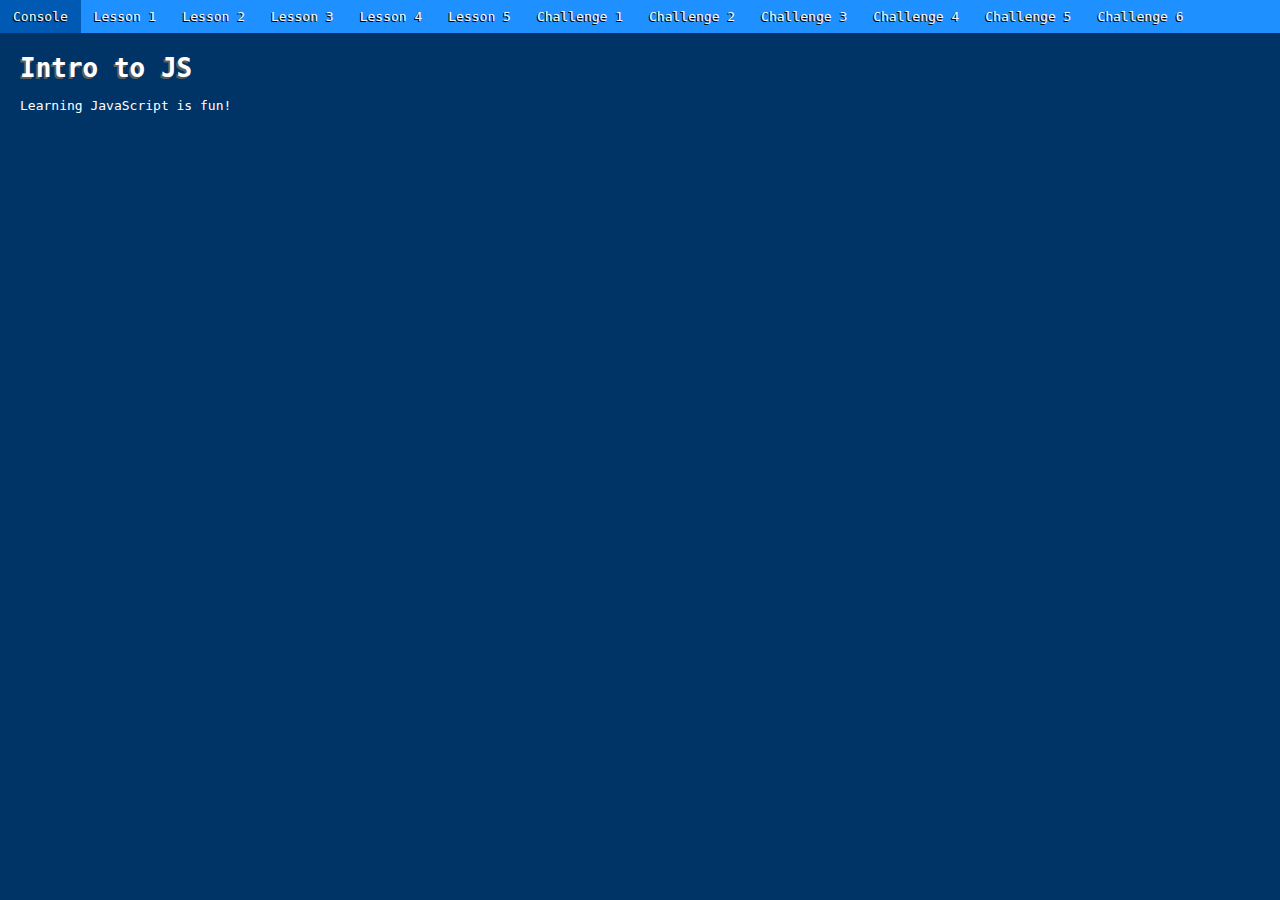
<file: index.html>
<!DOCTYPE html>
<html lang="en-AU">

<!-- This is a HTML comment, HTML comments are multi-line comments. -->
<!-- You found the hidden files! Try not to mess arround too much with the hidden files, you could accidentally break the tutorial. -->
	
<head>
	<!-- This is just some extra default content -->
	<meta charset="utf-8">
	<meta name="viewport" content="width=device-width">
	<!-- This is the title of the tab -->
	<title>JavaScript Tutorial</title>
	<!-- This makes the page look a little nicer -->
	<link rel="stylesheet" type="text/css" href="./Styles.css" />
</head>

<body>
	<!-- This will allow you to navigate the lessons when you're ready to run them. -->
	<nav></nav>
	<!-- This adds each lesson to the navigation bar (it's more convenient to use JavaScript than the hardcode lots of anchor tags) -->
	<script type="text/javascript">
		(function initNavBar() {
			const pages = [
				"Console",
				"Lesson 1",
				"Lesson 2",
				"Lesson 3",
				"Lesson 4",
				"Lesson 5",
				"Challenge 1",
				"Challenge 2",
				"Challenge 3",
				"Challenge 4",
				"Challenge 5",
				"Challenge 6"
			];
			const nav = document.querySelector("nav");
			const ul = document.createElement("ul");
			for (const page of pages) {
				const li = document.createElement("li");
				const anchor = document.createElement("a");
				anchor.setAttribute("href", "./Pages/" + page + ".html");
				anchor.textContent = page;
				li.append(anchor);
				ul.append(anchor);
			}
			nav.append(ul)
		})();
	</script>
	<main>
		<h1>Intro to JS</h1>
		<br>
		<p>Learning JavaScript is fun!</p>
	</main>
	<!--
	This script places a badge on your repl's full-browser view back to your repl's cover
	page. Try various colors for the theme: dark, light, red, orange, yellow, lime, green,
	teal, blue, blurple, magenta, pink!
	-->
	<script src="https://replit.com/public/js/replit-badge.js" theme="blue" defer></script>
</body>

</html>
</file>
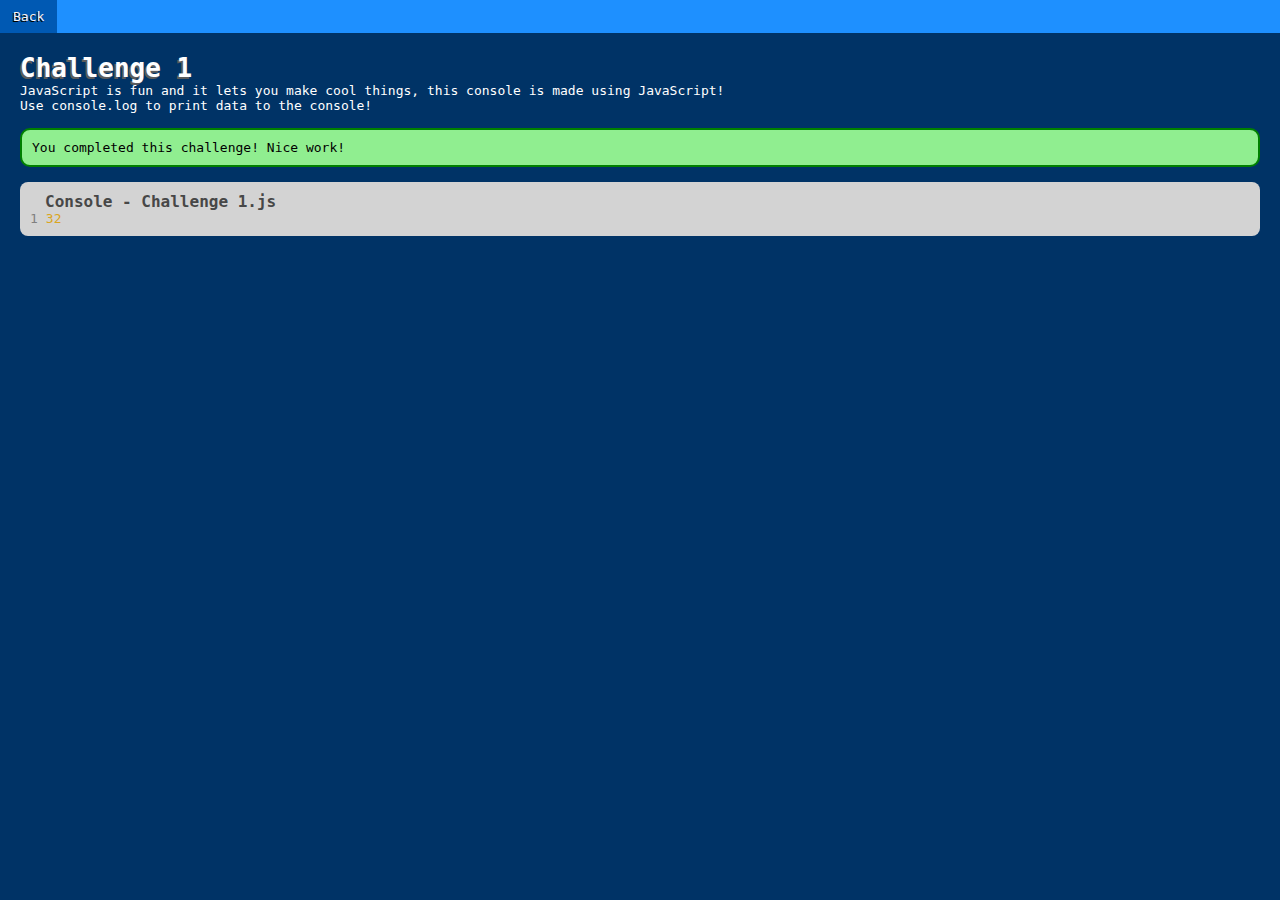
<file: Pages/Challenge 1.html>
<!DOCTYPE html>
<html lang="en-AU">

<head>
	<meta charset="utf-8">
	<meta name="viewport" content="width=device-width">
	<title>Challenge 1</title>
	<link rel="stylesheet" type="text/css" href="../Styles.css" />
	<script type="text/javascript" src="./console.js"></script>
</head>

<body>
	<nav><a href="../index.html">Back</a></nav>
	<main>
		<h1>Challenge 1</h1>
		<p>JavaScript is fun and it lets you make cool things, this console is made using JavaScript!</p>
		<p>Use console.log to print data to the console!</p>
		<br>
		<div id="message"></div>
		<br>
	</main>
	<script type="text/javascript" defer>
		consoleLogger("Challenge 1");
		(function initChallenge() {
			const message = document.getElementById("message");
			fetch("../Challenges/Challenge 1.js").then(function(res) { return res.text(); }).then(function(res) {
				const code = res;
				if (!code.includes("console.log")) {
					message.setAttribute("class", "error");
					message.textContent = "Hmm... did print anything to the console?";
				} else {
					try {
						eval(code + `
if (logged.length > 0) {
	if (logged.includes(32)) {
		message.setAttribute("class", "correct");
		message.textContent = "You completed this challenge! Nice work!";
	} else {
		message.setAttribute("class", "error");
 		message.textContent = "Oh no! It seems you haven't printed the number '32' to the console!";
	}
} else {
	message.setAttribute("class", "error");
 	message.textContent = "Oh no! It seems you haven't printed anything to the console!";
}`);
					} catch (err) {
						message.setAttribute("class", "error");
						message.textContent = "Oh no! There's an error in your code... '" + err.message + "'... did you fix the bug?";
					}
				}
			});
		})();
	</script>
	<script src="https://replit.com/public/js/replit-badge.js" theme="blue" defer></script>
</body>

</html>
</file>
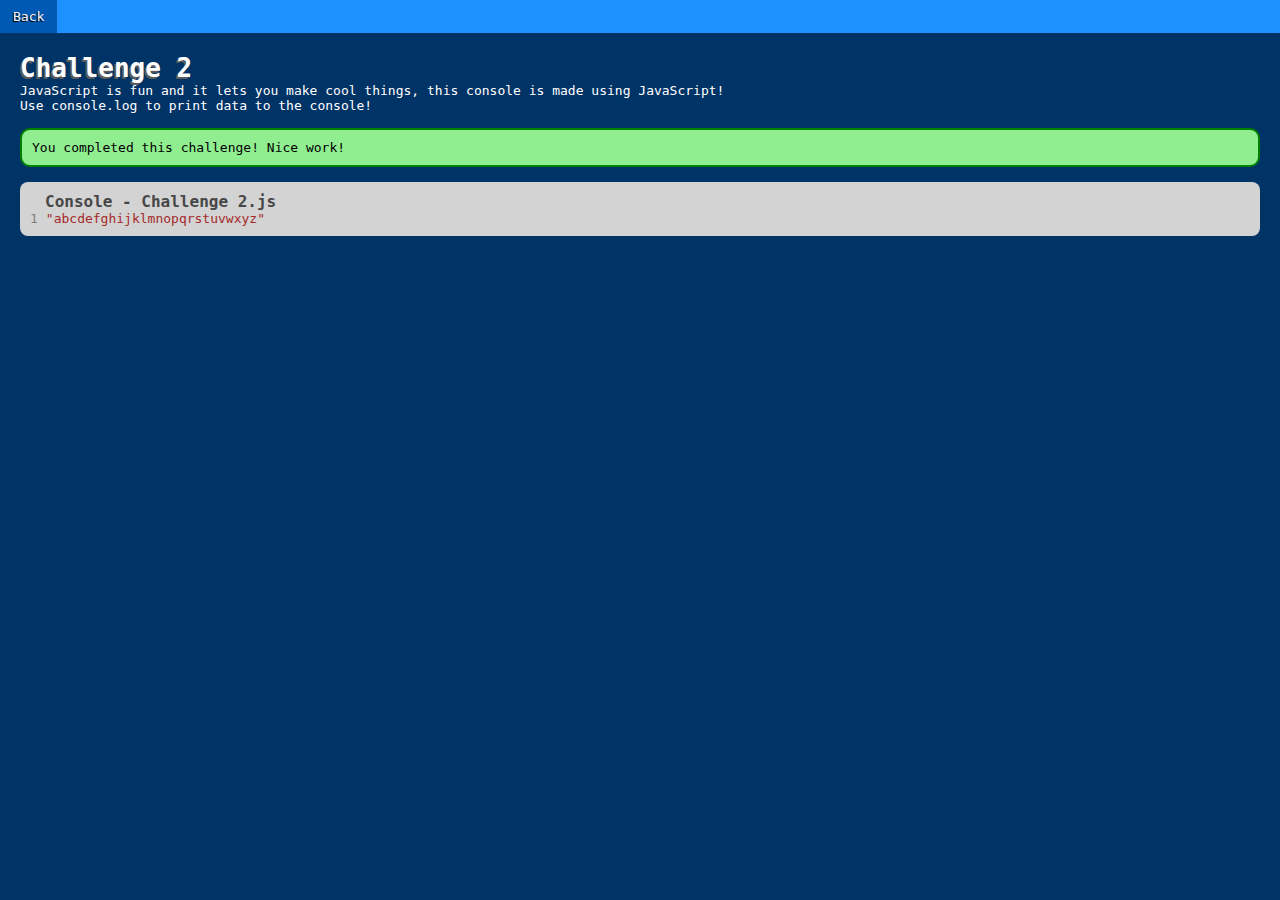
<file: Pages/Challenge 2.html>
<!DOCTYPE html>
<html lang="en-AU">

<head>
	<meta charset="utf-8">
	<meta name="viewport" content="width=device-width">
	<title>Challenge 2</title>
	<link rel="stylesheet" type="text/css" href="../Styles.css" />
	<script type="text/javascript" src="./console.js"></script>
</head>

<body>
	<nav><a href="../index.html">Back</a></nav>
	<main>
		<h1>Challenge 2</h1>
		<p>JavaScript is fun and it lets you make cool things, this console is made using JavaScript!</p>
		<p>Use console.log to print data to the console!</p>
		<br>
		<div id="message"></div>
		<br>
	</main>
	<script type="text/javascript" defer>
		consoleLogger("Challenge 2");
		(function initChallenge() {
			const message = document.getElementById("message");
			fetch("../Challenges/Challenge 2.js").then(function(res) { return res.text(); }).then(function(res) {
				const code = res;
				if (!(code.includes("let alphabet") || code.includes("var alphabet") || code.includes("const alphabet"))) {
					message.setAttribute("class", "error");
					message.textContent = "Hmm... did you declare a variable called 'alphabet'?";
				} else {
					try {
						eval(code + `
console.log(alphabet);
if (!alphabet) {
	message.setAttribute("class", "error");
	message.textContent = "Hmm... make sure you correctly declare a variable called 'alphabet'.";
} else if (!logged.includes("abcdefghijklmnopqrstuvwxyz")) {
	message.setAttribute("class", "error");
 	message.textContent = "Hmm... did you print the alphabet variable to the console?";
} else {
	message.setAttribute("class", "correct");
	message.textContent = "You completed this challenge! Nice work!";
}`);
					} catch (err) {
						message.setAttribute("class", "error");
						message.textContent = "Oh no! There's an error in your code... '" + err.message + "'... did you fix the bug?";
					}
				}
			});
		})();
	</script>
	<script src="https://replit.com/public/js/replit-badge.js" theme="blue" defer></script>
</body>

</html>
</file>
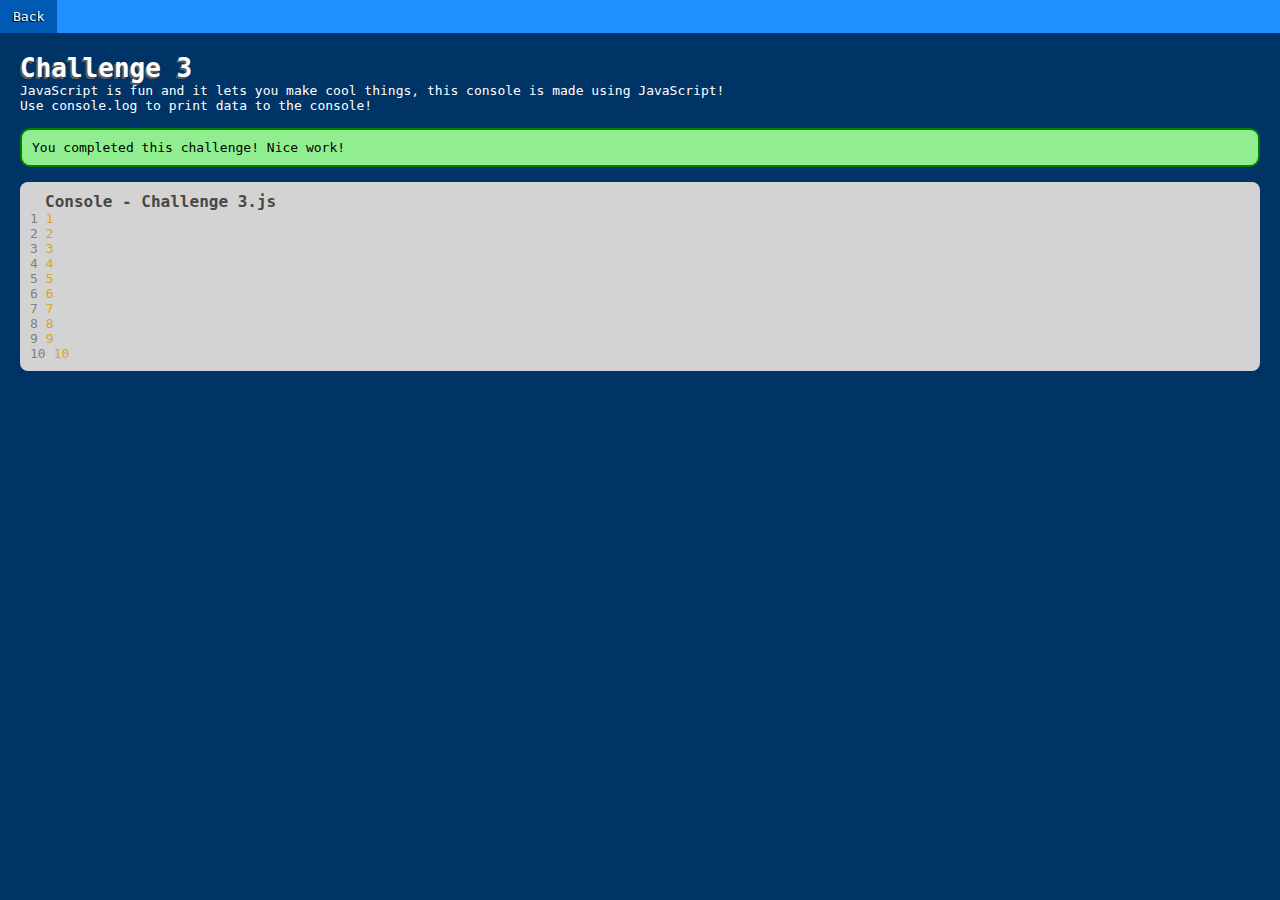
<file: Pages/Challenge 3.html>
<!DOCTYPE html>
<html lang="en-AU">

<head>
	<meta charset="utf-8">
	<meta name="viewport" content="width=device-width">
	<title>Challenge 3</title>
	<link rel="stylesheet" type="text/css" href="../Styles.css" />
	<script type="text/javascript" src="./console.js"></script>
</head>

<body>
	<nav><a href="../index.html">Back</a></nav>
	<main>
		<h1>Challenge 3</h1>
		<p>JavaScript is fun and it lets you make cool things, this console is made using JavaScript!</p>
		<p>Use console.log to print data to the console!</p>
		<br>
		<div id="message"></div>
		<br>
	</main>
	<script type="text/javascript" defer>
		consoleLogger("Challenge 3");
		(function initChallenge() {
			const message = document.getElementById("message");
			fetch("../Challenges/Challenge 3.js").then(function (res) {return res.text();}).then(function (res) {
				const code = res;
				if (!code.includes("for")) {
					message.setAttribute("class", "error");
					message.textContent = "Hmm... did you write a for loop which prints the numbers 1 to 10?";
				} else {
					try {
						eval(code + `
if (![1, 2, 3, 4, 5, 6, 7, 8, 9, 10].every((n) => logged.includes(n))) {
	message.setAttribute("class", "error");
	message.textContent = "Hmm... did you print the numbers 1 to 10 to the console within the for loop?";
} else {
	message.setAttribute("class", "correct");
	message.textContent = "You completed this challenge! Nice work!";
}`);
					} catch (err) {
						if (err.message.includes("consolelog")) {
							message.setAttribute("class", "error");
							message.textContent = "It looks like you fixed the for loop, but you missed the other sneaky error.";
						} else {
							message.setAttribute("class", "error");
							message.textContent = "Oh no! There's an error in your code... '" + err.message + "'... did you fix the bug?";
						}
					}
				}
			});
		})();
	</script>
	<script src="https://replit.com/public/js/replit-badge.js" theme="blue" defer></script>
</body>

</html>
</file>
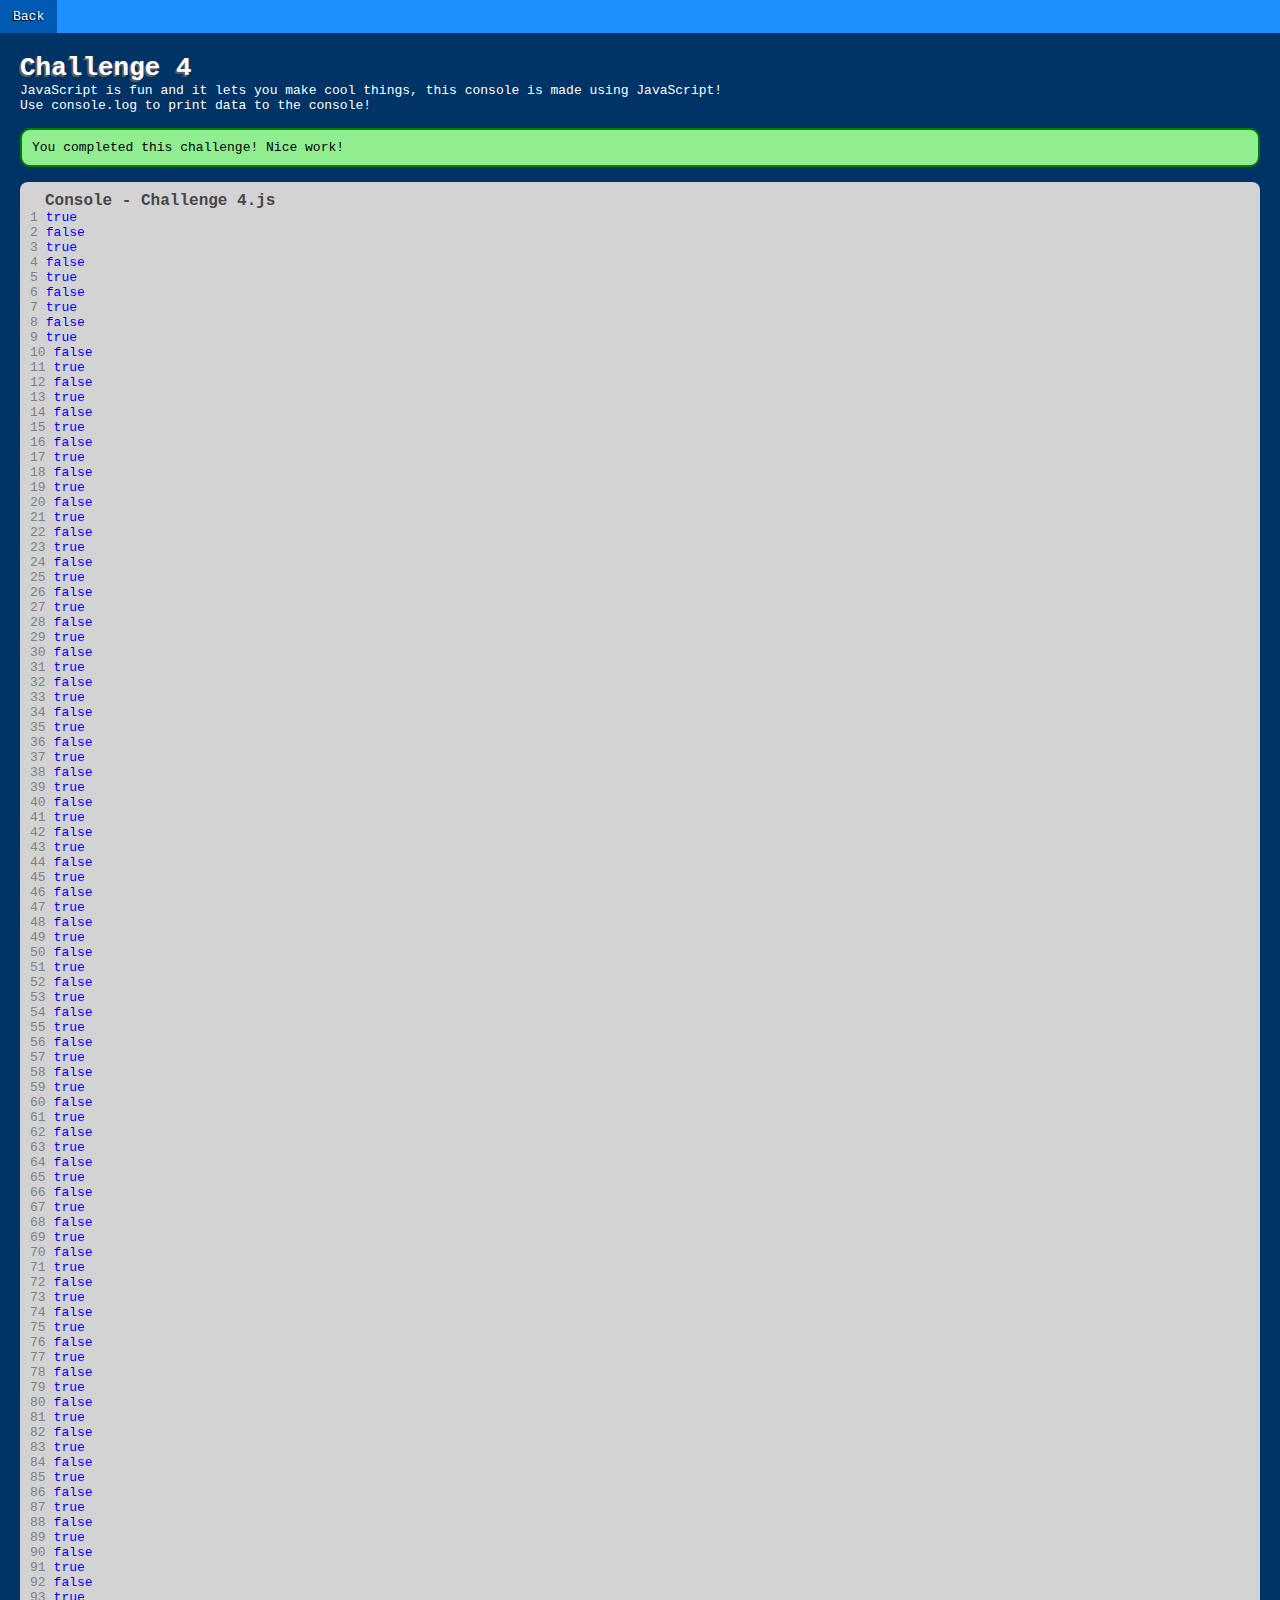
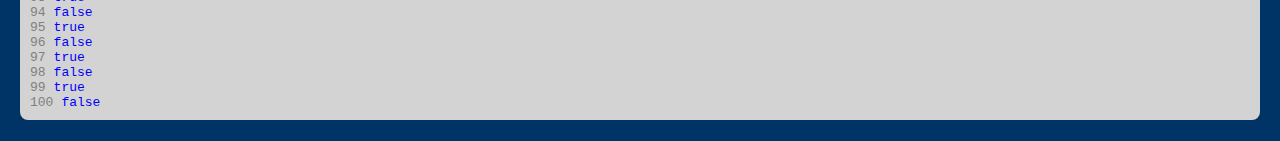
<file: Pages/Challenge 4.html>
<!DOCTYPE html>
<html lang="en-AU">

<head>
	<meta charset="utf-8">
	<meta name="viewport" content="width=device-width">
	<title>Challenge 4</title>
	<link rel="stylesheet" type="text/css" href="../Styles.css" />
	<script type="text/javascript" src="./console.js"></script>
</head>

<body>
	<nav><a href="../index.html">Back</a></nav>
	<main>
		<h1>Challenge 4</h1>
		<p>JavaScript is fun and it lets you make cool things, this console is made using JavaScript!</p>
		<p>Use console.log to print data to the console!</p>
		<br>
		<div id="message"></div>
		<br>
	</main>
	<script type="text/javascript" defer>
		consoleLogger("Challenge 4");
		(function initChallenge() {
			const message = document.getElementById("message");
			fetch("../Challenges/Challenge 4.js").then(function(res) { return res.text(); }).then(function(res) {
				const code = res;
				try {
					eval(code + `
for (let i = 0; i < 100; i++) {
	console.log(isEven(i));
}
if (!isEven) {
	message.setAttribute("class", "error");
	message.textContent = "Hmm... make sure you correctly declare a function called 'isEven'.";
} else if (!isEven(51258) || isEven(51257)) {
	message.setAttribute("class", "error");
	message.textContent = "Hmm... your function doesn't seem to be returning the correct values.";
} else {
	message.setAttribute("class", "correct");
	message.textContent = "You completed this challenge! Nice work!";
}`);
				} catch (err) {
					message.setAttribute("class", "error");
					message.textContent = "Oh no! There's an error in your code... " + err.message;
				}
			});
		})();
	</script>
	<script src="https://replit.com/public/js/replit-badge.js" theme="blue" defer></script>
</body>

</html>
</file>
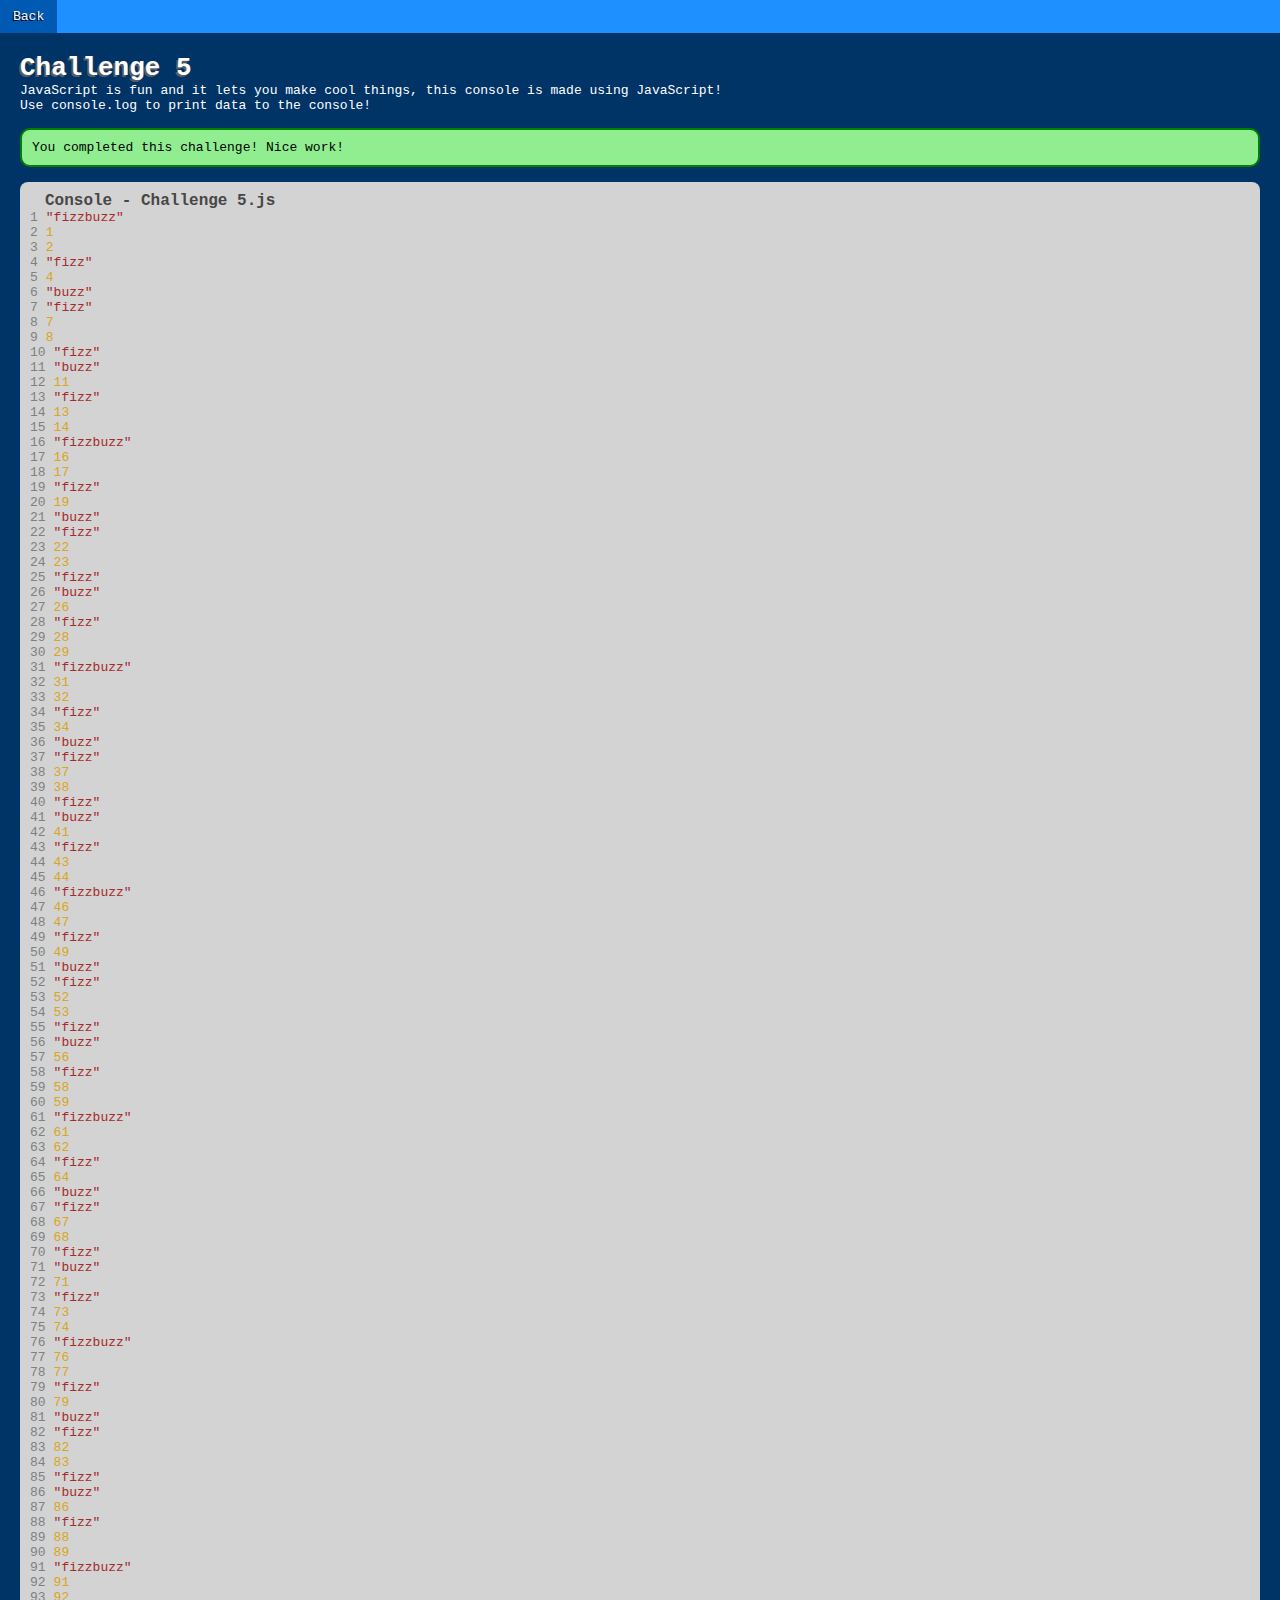
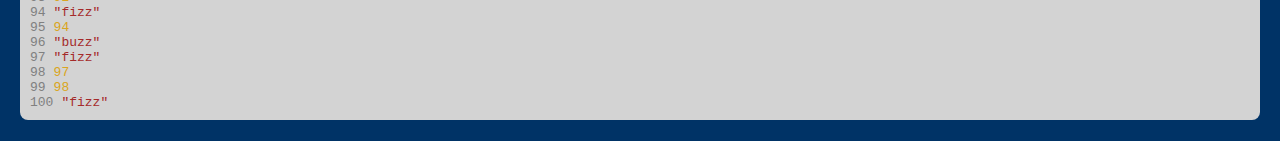
<file: Pages/Challenge 5.html>
<!DOCTYPE html>
<html lang="en-AU">

<head>
	<meta charset="utf-8">
	<meta name="viewport" content="width=device-width">
	<title>Challenge 5</title>
	<link rel="stylesheet" type="text/css" href="../Styles.css" />
	<script type="text/javascript" src="./console.js"></script>
</head>

<body>
	<nav><a href="../index.html">Back</a></nav>
	<main>
		<h1>Challenge 5</h1>
		<p>JavaScript is fun and it lets you make cool things, this console is made using JavaScript!</p>
		<p>Use console.log to print data to the console!</p>
		<br>
		<div id="message"></div>
		<br>
	</main>
	<script type="text/javascript" defer>
		consoleLogger("Challenge 5");
		(function initChallenge() {
			const message = document.getElementById("message");
			fetch("../Challenges/Challenge 5.js").then(function(res) { return res.text(); }).then(function(res) {
				const code = res;
				try {
					eval(code + `
for (let i = 0; i < 100; i++) {
	console.log(fizzbuzz(i));
}
if (!fizzbuzz) {
	message.setAttribute("class", "error");
	message.textContent = "Hmm... make sure you correctly declare a function called 'fizzbuzz'.";
} else if (fizzbuzz(21) !== "fizz" || fizzbuzz(7145) !== "buzz" || fizzbuzz(2055) !== "fizzbuzz" || fizzbuzz(35188) !== 35188) {
	message.setAttribute("class", "error");
	message.textContent = "Hmm... your function doesn't seem to be returning the correct values.";
} else {
	message.setAttribute("class", "correct");
	message.textContent = "You completed this challenge! Nice work!";
}`);
				} catch (err) {
					message.setAttribute("class", "error");
					message.textContent = "Oh no! There's an error in your code... " + err.message;
				}
			});
		})();
	</script>
	<script src="https://replit.com/public/js/replit-badge.js" theme="blue" defer></script>
</body>

</html>
</file>
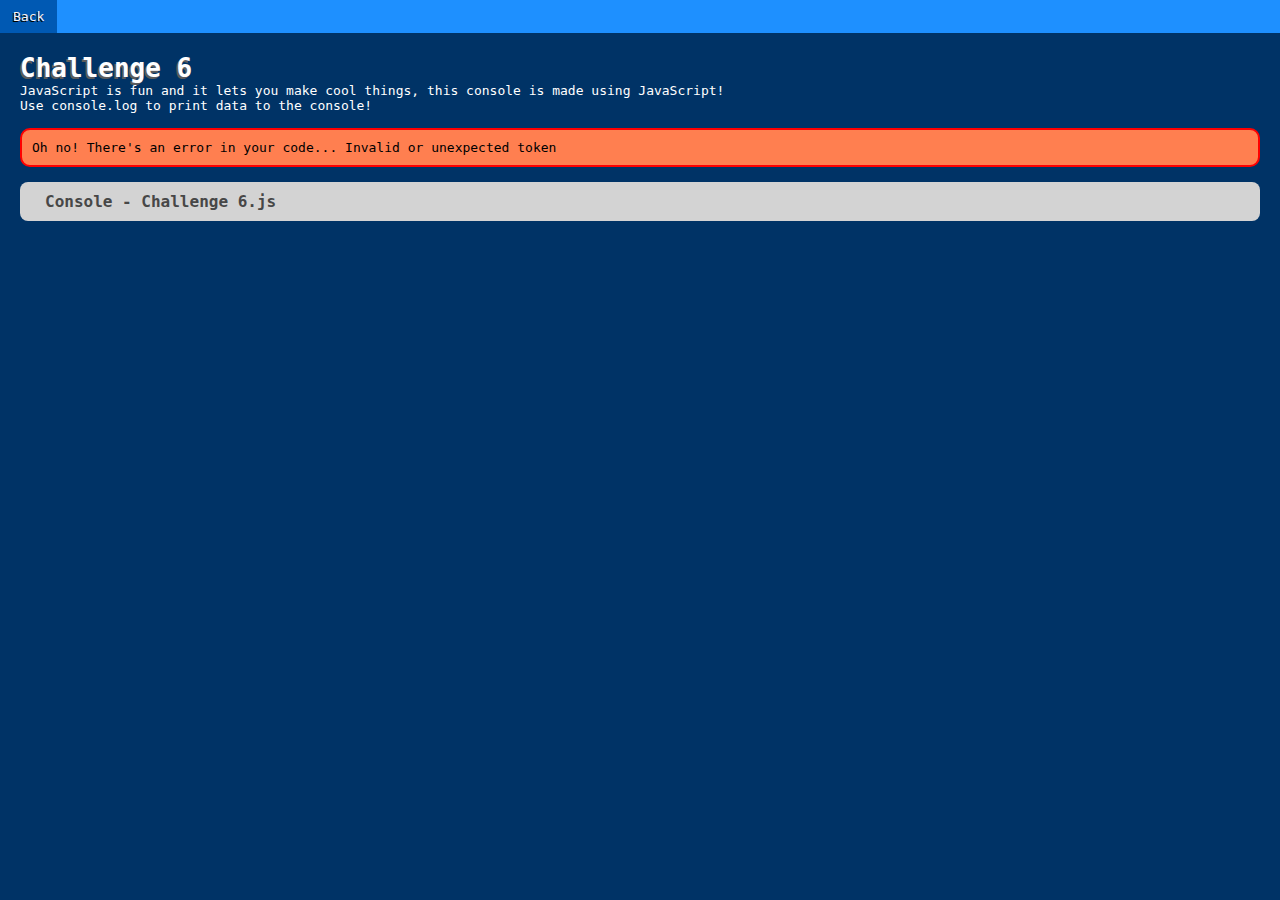
<file: Pages/Challenge 6.html>
<!DOCTYPE html>
<html lang="en-AU">

<head>
	<meta charset="utf-8">
	<meta name="viewport" content="width=device-width">
	<title>Challenge 6</title>
	<link rel="stylesheet" type="text/css" href="../Styles.css" />
	<script type="text/javascript" src="./console.js"></script>
</head>

<body>
	<nav><a href="../index.html">Back</a></nav>
	<main>
		<h1>Challenge 6</h1>
		<p>JavaScript is fun and it lets you make cool things, this console is made using JavaScript!</p>
		<p>Use console.log to print data to the console!</p>
		<br>
		<div id="message"></div>
		<br>
	</main>
	<script type="text/javascript" defer>
		consoleLogger("Challenge 6");
		(function initChallenge() {
			const message = document.getElementById("message");
			fetch("../Challenges/Challenge 6.js").then(function (res) {return res.text();}).then(function (code) {
				try {
					eval(code + `
const _loggedLog = logged.length;
//printPyramid("$", 1);
//printPyramid("@", 2);
//printPyramid("^", 7);
const logsPerCall = (logged.length - _loggedLog) / 3;
if (logsPerCall === 0) {
	message.setAttribute("class", "error");
	message.textContent = "Hmm.. 'printPyramid' is not calling console.log...";
} else if (logsPerCall !== 1) {
	message.setAttribute("class", "error");
	message.textContent = "Hmm.. 'printPyramid' is calling console.log more than once...";
} else if (!(logged.includes("$") && logged.includes(" @\n@@@") && logged.includes("      ^\n     ^^^\n    ^^^^^\n   ^^^^^^^\n  ^^^^^^^^^\n ^^^^^^^^^^^\n^^^^^^^^^^^^^"))) {
	message.setAttribute("class", "error");
	message.textContent = "Hmm... your function doesn't seem to be returning the correct values.";
} else {
	message.setAttribute("class", "correct");
	message.textContent = "You completed this challenge! Nice work!";
}`);
				} catch (err) {
					if (err.message === "printPyramid is not defined") {
						message.setAttribute("class", "error");
						message.textContent = "Hmm... make sure you correctly declare a function called 'printPyramid'.";
					} else {
						message.setAttribute("class", "error");
						message.textContent = "Oh no! There's an error in your code... " + err.message;
					}
				}
			});
		})();
	</script>
	<script src="https://replit.com/public/js/replit-badge.js" theme="blue" defer></script>
</body>

</html>
</file>
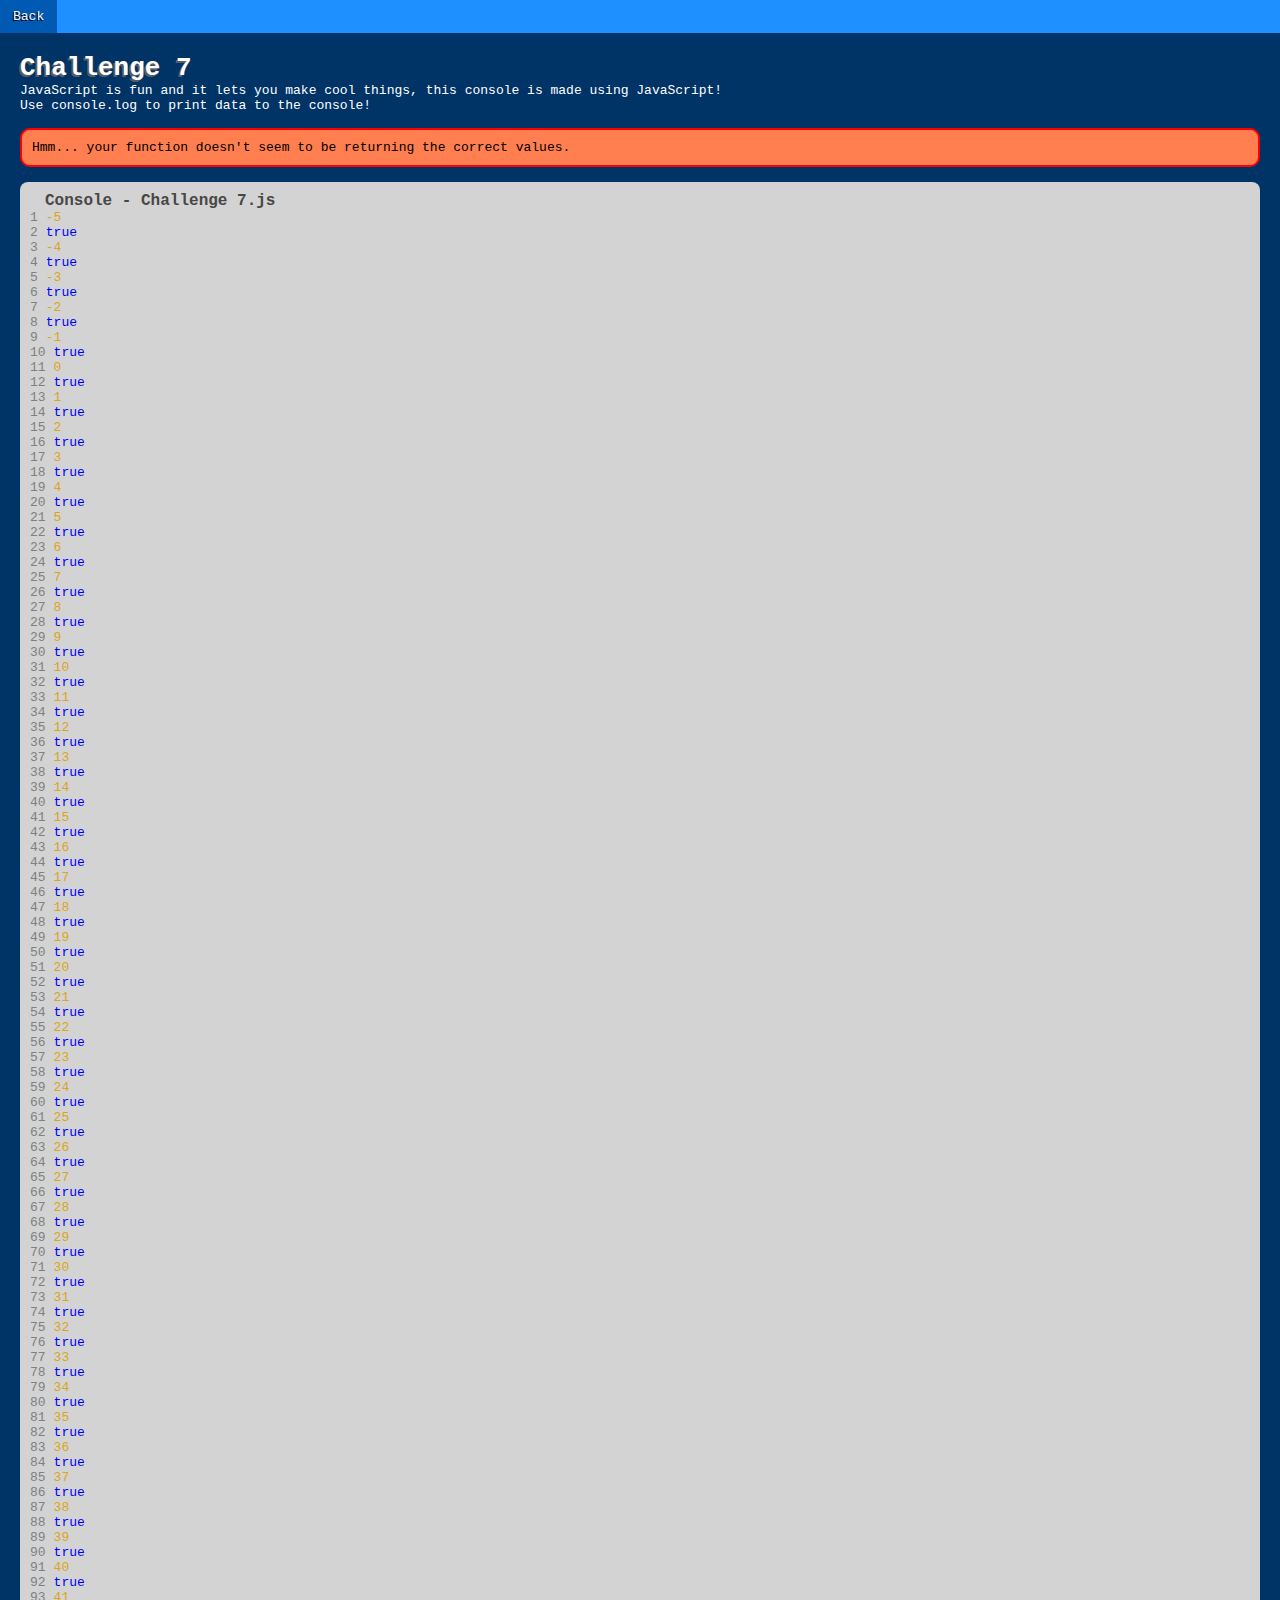
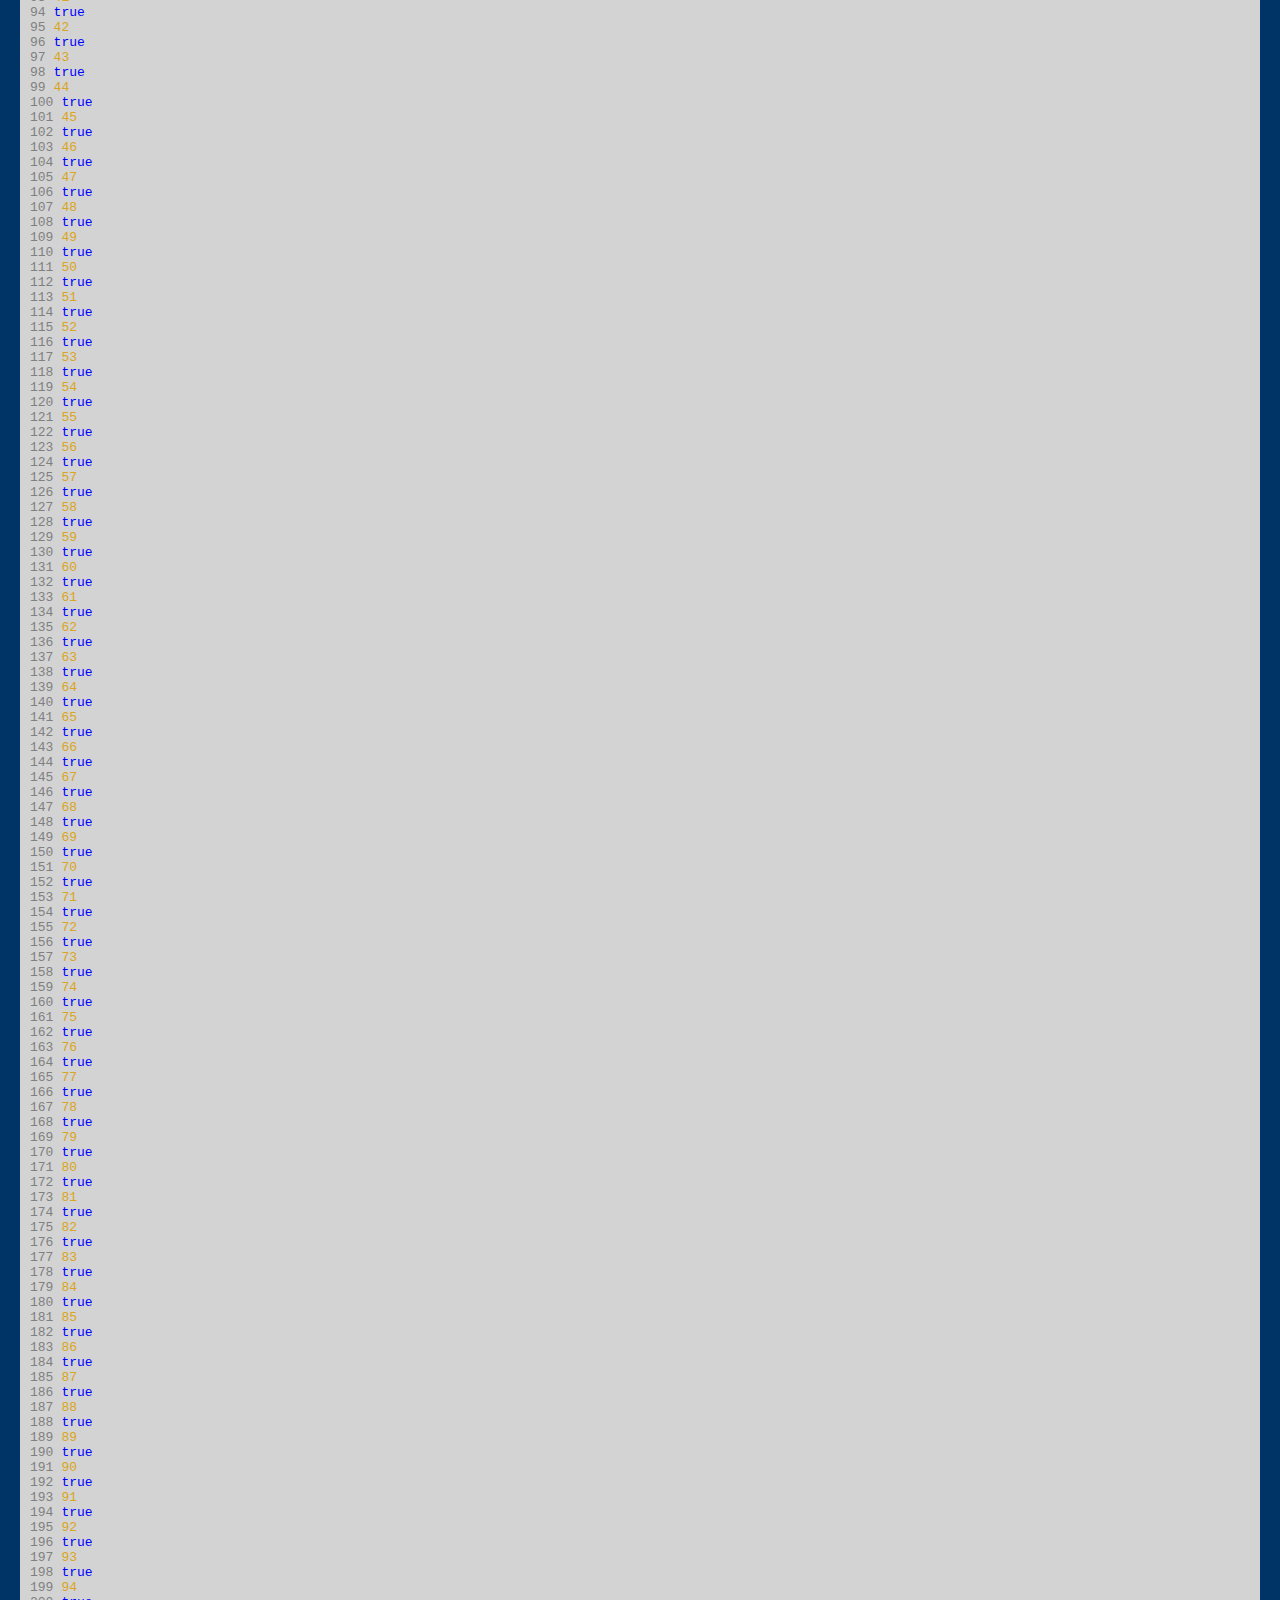
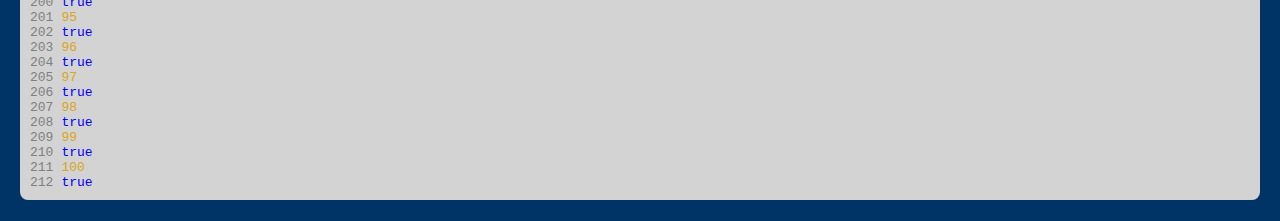
<file: Pages/Challenge 7.html>
<!DOCTYPE html>
<html lang="en-AU">

<head>
	<meta charset="utf-8">
	<meta name="viewport" content="width=device-width">
	<title>Challenge 7</title>
	<link rel="stylesheet" type="text/css" href="../Styles.css" />
	<script type="text/javascript" src="./console.js"></script>
</head>

<body>
	<nav><a href="../index.html">Back</a></nav>
	<main>
		<h1>Challenge 7</h1>
		<p>JavaScript is fun and it lets you make cool things, this console is made using JavaScript!</p>
		<p>Use console.log to print data to the console!</p>
		<br>
		<div id="message"></div>
		<br>
	</main>
	<script type="text/javascript" defer>
		consoleLogger("Challenge 7");
		(function initChallenge() {
			const message = document.getElementById("message");
			fetch("../Challenges/Challenge 7.js").then(function(res) { return res.text(); }).then(function(res) {
				const code = res;
				if (!code.includes("function isPrime")) {
					message.setAttribute("class", "error");
					message.textContent = "Hmm... did you include a function called 'isPrime'?";
				} else {
					try {
						eval(code + `
for (let i = -5; i <= 100; i++) {
	console.log(i, isPrime(i));
}
if (!isPrime) {
	message.setAttribute("class", "error");
	message.textContent = "Hmm... make sure you correctly declare a function called 'isPrime'.";
} else if (isPrime(-2) || isPrime(1) || !isPrime(2) || !isPrime(3) || !isPrime(5) || !isPrime(7) || isPrime(9) || isPrime(6.78) || !isPrime(13) || !isPrime(51257) || isPrime(17398)) {
	message.setAttribute("class", "error");
	message.textContent = "Hmm... your function doesn't seem to be returning the correct values.";
} else {
	message.setAttribute("class", "correct");
	message.textContent = "You completed this challenge! Nice work!";
}`);
					} catch (err) {
						message.setAttribute("class", "error");
						message.textContent = "Oh no! There's an error in your code... " + err.message;
					}
				}
			});
		})();
	</script>
	<script src="https://replit.com/public/js/replit-badge.js" theme="blue" defer></script>
</body>

</html>
</file>
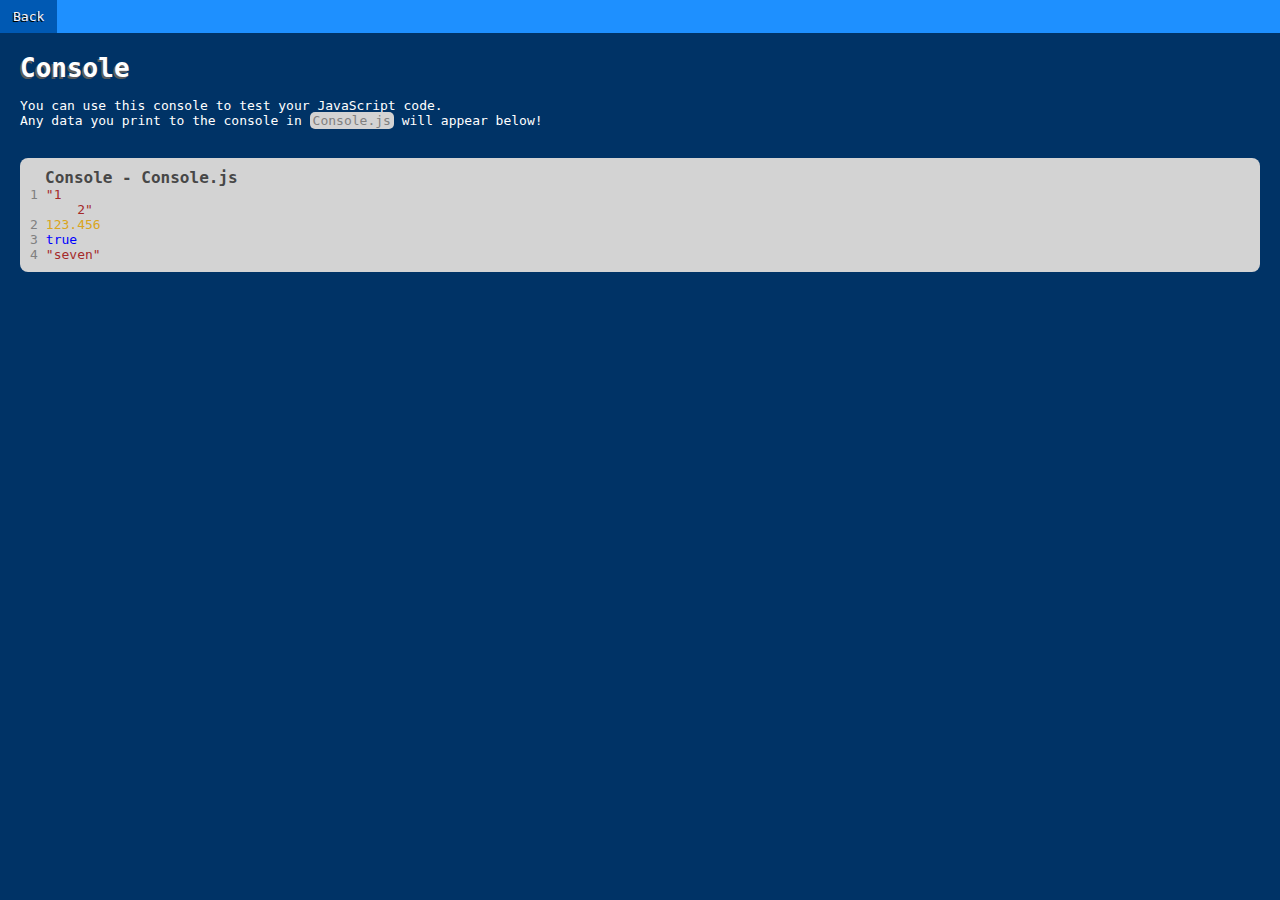
<file: Pages/Console.html>
<!DOCTYPE html>
<html lang="en-AU">

<head>
	<meta charset="utf-8">
	<meta name="viewport" content="width=device-width">
	<title>Console</title>
	<link rel="stylesheet" type="text/css" href="../Styles.css" />
	<script type="text/javascript" src="./console.js"></script>
</head>

<body>
	<nav><a href="../index.html">Back</a></nav>
	<main>
		<h1>Console</h1>
		<br>
		<p>You can use this console to test your JavaScript code.</p>
		<p>Any data you print to the console in <span class="inline-code">Console.js</span> will appear below!</p>
		<br>
		<div id="message" class="error" hidden></div>
		<br>
	</main>
	<script type="text/javascript">
		consoleLogger("Console");

		(function initErrorMessages() {
			const div = document.getElementById("message");
			fetch("../Console.js").then(function(res) {
				return res.text();
			}).then(function(code) {
				try {
					eval(code);
				} catch (err) {
					div.textContent = err.message;
					div.hidden = false;
				}
			});
		})();
	</script>
	<script src="https://replit.com/public/js/replit-badge.js" theme="blue" defer></script>
</body>

</html>
</file>
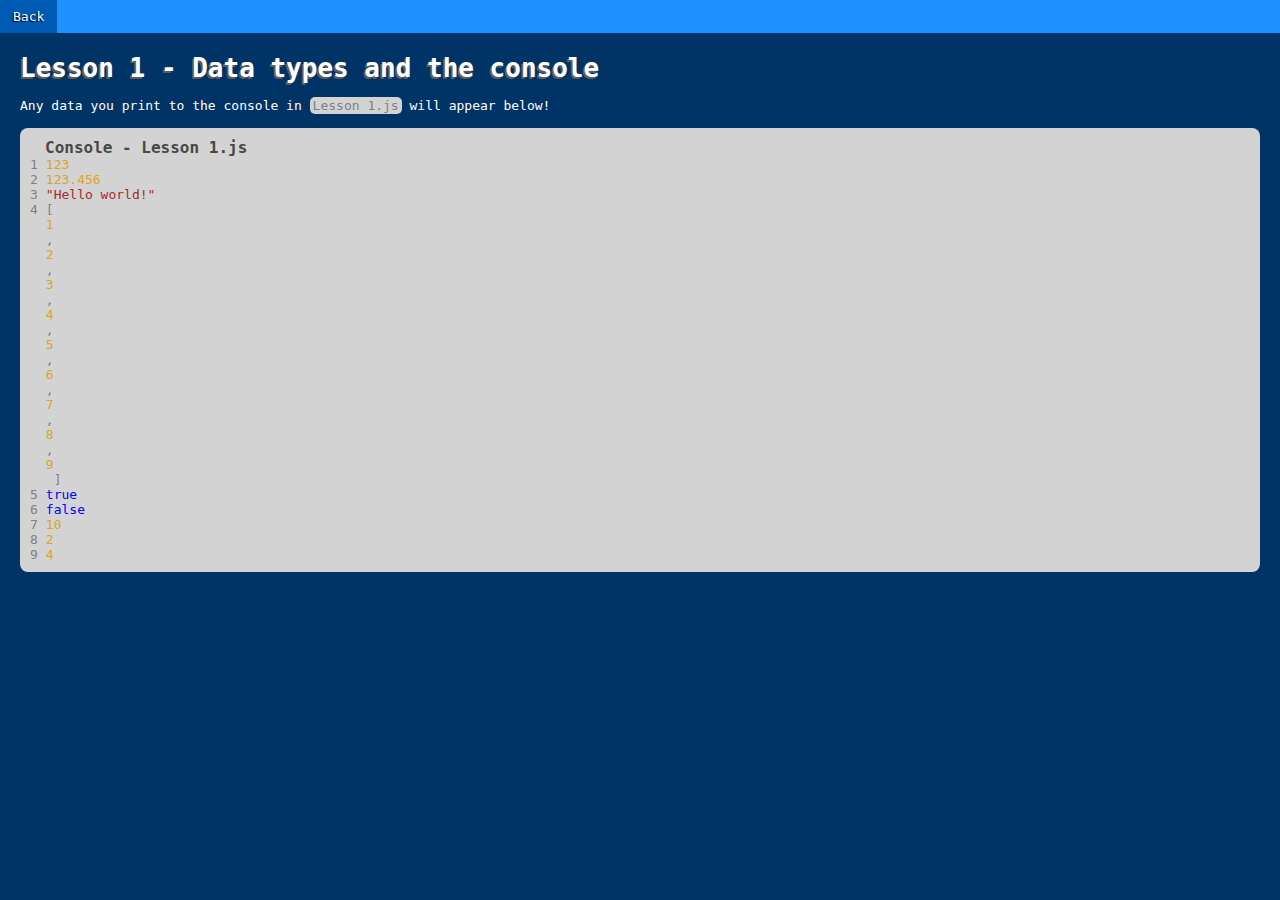
<file: Pages/Lesson 1.html>
<!DOCTYPE html>
<html lang="en-AU">

<head>
	<meta charset="utf-8">
	<meta name="viewport" content="width=device-width">
	<title>Lesson 1</title>
	<link rel="stylesheet" type="text/css" href="../Styles.css" />
	<script type="text/javascript" src="./console.js"></script>
	<script type="text/javascript" src="../Lessons/Lesson 1.js" defer></script>
</head>

<body>
	<nav><a href="../index.html">Back</a></nav>
	<main>
		<h1>Lesson 1 - Data types and the console</h1>
		<br>
		<p>Any data you print to the console in <span class="inline-code">Lesson 1.js</span> will appear below!</p>
		<br>
	</main>
	<script type="text/javascript">consoleLogger("Lesson 1");</script>
	<script src="https://replit.com/public/js/replit-badge.js" theme="blue" defer></script>
</body>

</html>
</file>
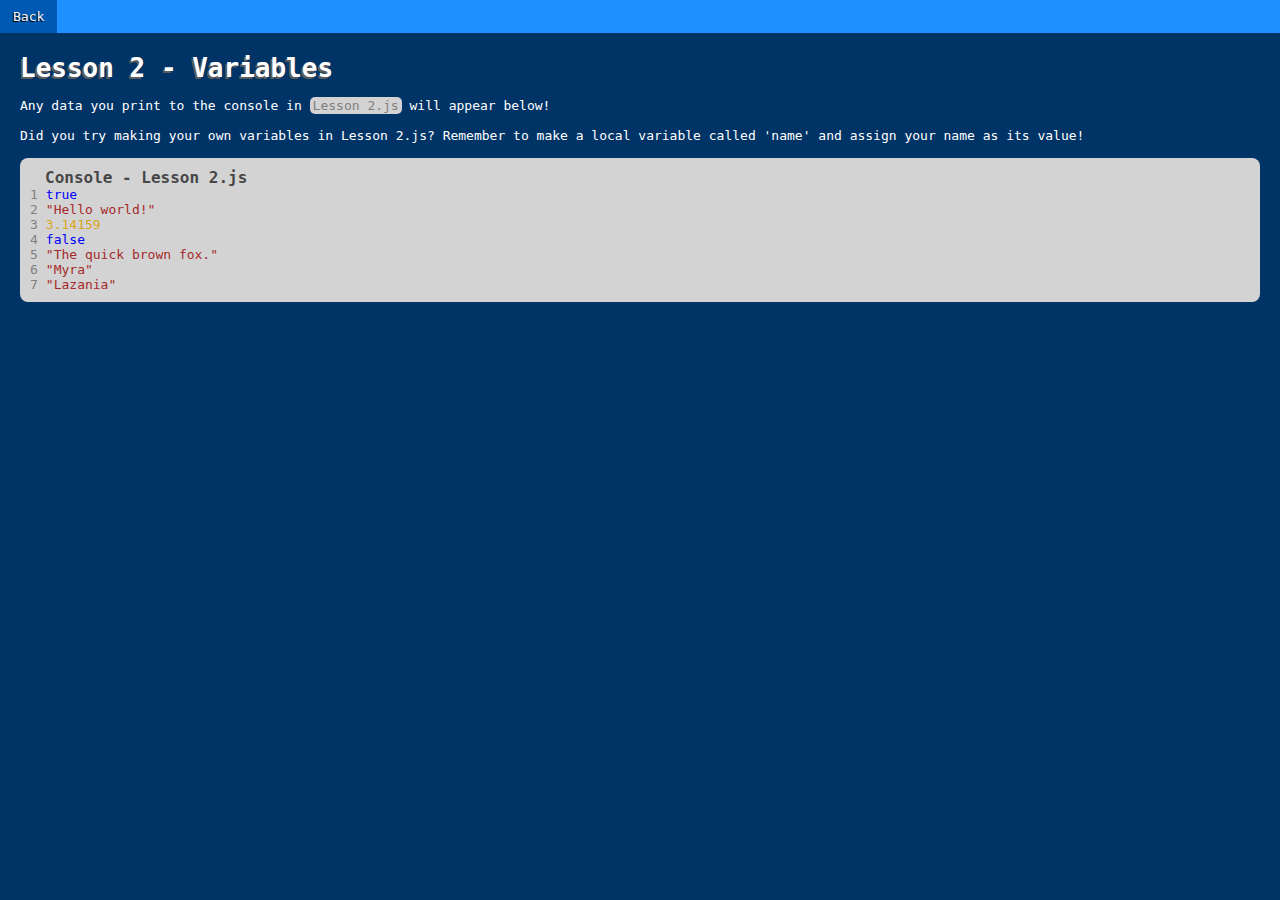
<file: Pages/Lesson 2.html>
<!DOCTYPE html>
<html lang="en-AU">

<head>
	<meta charset="utf-8">
	<meta name="viewport" content="width=device-width">
	<title>Lesson 2</title>
	<link rel="stylesheet" type="text/css" href="../Styles.css" />
	<script type="text/javascript" src="./console.js"></script>
	<script type="text/javascript" src="../Lessons/Lesson 2.js" defer></script>
</head>

<body>
	<nav><a href="../index.html">Back</a></nav>
	<main>
		<h1>Lesson 2 - Variables</h1>
		<br>
		<p>Any data you print to the console in <span class="inline-code">Lesson 2.js</span> will appear below!</p>
		<br>
		<p id="name"></p>
		<br>
	</main>
	<script type="text/javascript">consoleLogger("Lesson 2");</script>
	<script type="text/javascript">
		(function initHelloName() {
			const p = document.getElementById("name");
			if (name) {
				p.textContent = name;
			} else {
				p.textContent = "Did you try making your own variables in Lesson 2.js? Remember to make a local variable called 'name' and assign your name as its value!";
			}
		})();
	</script>
	<script src="https://replit.com/public/js/replit-badge.js" theme="blue" defer></script>
</body>

</html>
</file>
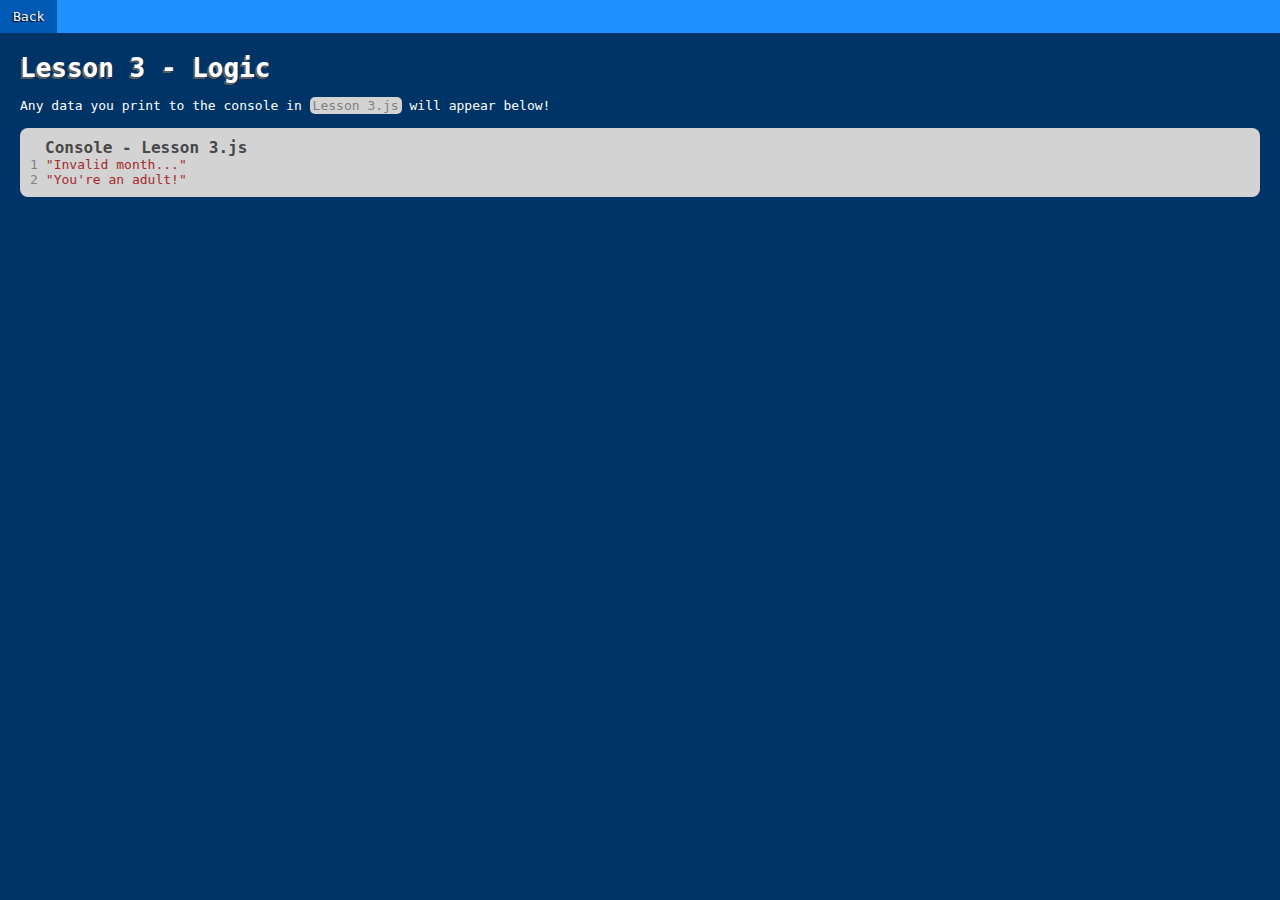
<file: Pages/Lesson 3.html>
<!DOCTYPE html>
<html lang="en-AU">

<head>
	<meta charset="utf-8">
	<meta name="viewport" content="width=device-width">
	<title>Lesson 3</title>
	<link rel="stylesheet" type="text/css" href="../Styles.css" />
	<script type="text/javascript" src="./console.js"></script>
	<script type="text/javascript" src="../Lessons/Lesson 3.js" defer></script>
</head>

<body>
	<nav><a href="../index.html">Back</a></nav>
	<main>
		<h1>Lesson 3 - Logic</h1>
		<br>
		<p>Any data you print to the console in <span class="inline-code">Lesson 3.js</span> will appear below!</p>
		<br>
	</main>
	<script type="text/javascript">consoleLogger("Lesson 3");</script>
	<script src="https://replit.com/public/js/replit-badge.js" theme="blue" defer></script>
</body>

</html>
</file>
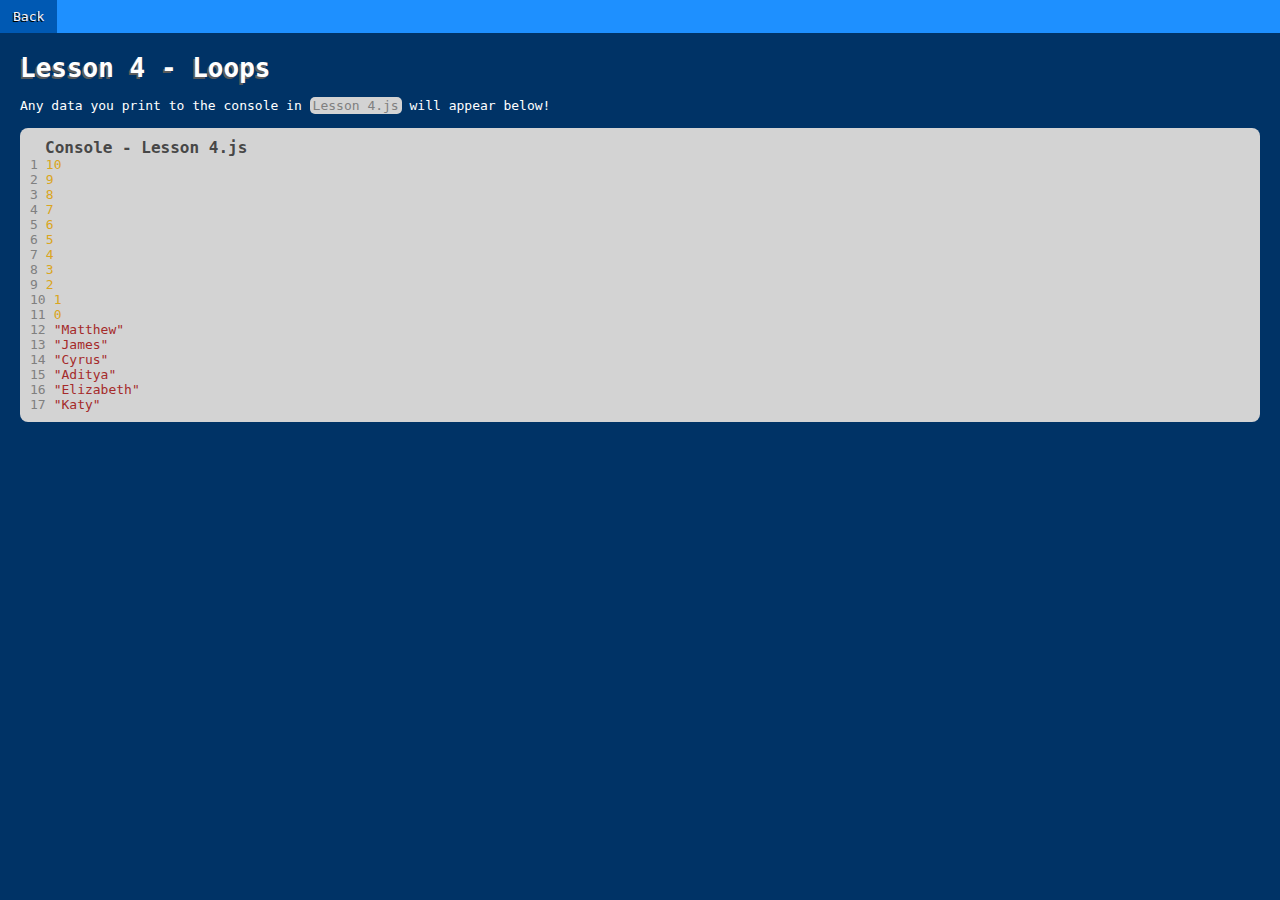
<file: Pages/Lesson 4.html>
<!DOCTYPE html>
<html lang="en-AU">

<head>
	<meta charset="utf-8">
	<meta name="viewport" content="width=device-width">
	<title>Lesson 4</title>
	<link rel="stylesheet" type="text/css" href="../Styles.css" />
	<script type="text/javascript" src="./console.js"></script>
	<script type="text/javascript" src="../Lessons/Lesson 4.js" defer></script>
</head>

<body>
	<nav><a href="../index.html">Back</a></nav>
	<main>
		<h1>Lesson 4 - Loops</h1>
		<br>
		<p>Any data you print to the console in <span class="inline-code">Lesson 4.js</span> will appear below!</p>
		<br>
	</main>
	<script type="text/javascript">consoleLogger("Lesson 4");</script>
	<script src="https://replit.com/public/js/replit-badge.js" theme="blue" defer></script>
</body>

</html>
</file>
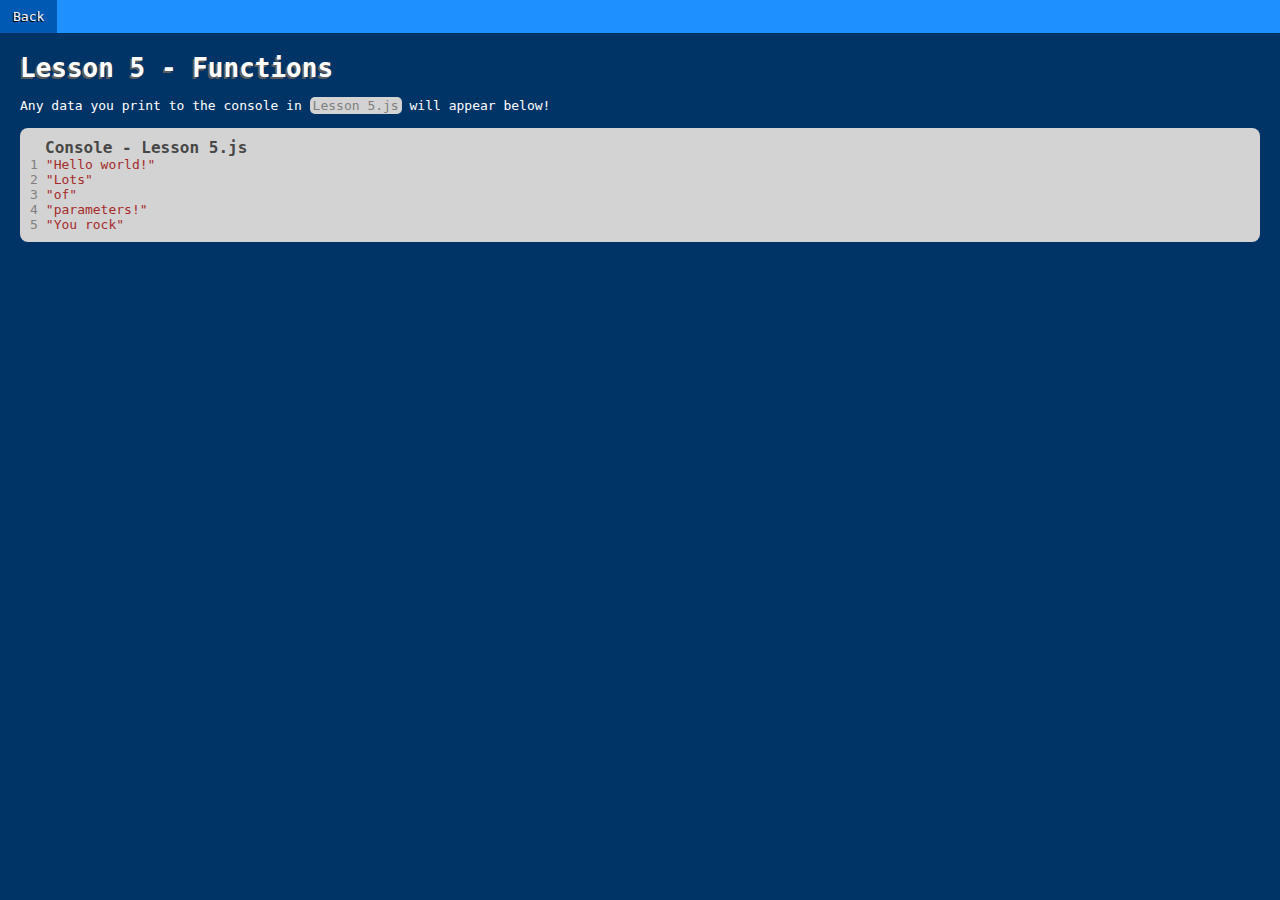
<file: Pages/Lesson 5.html>
<!DOCTYPE html>
<html lang="en-AU">

<head>
	<meta charset="utf-8">
	<meta name="viewport" content="width=device-width">
	<title>Lesson 5</title>
	<link rel="stylesheet" type="text/css" href="../Styles.css" />
	<script type="text/javascript" src="./console.js"></script>
	<script type="text/javascript" src="../Lessons/Lesson 5.js" defer></script>
</head>

<body>
	<nav><a href="../index.html">Back</a></nav>
	<main>
		<h1>Lesson 5 - Functions</h1>
		<br>
		<p>Any data you print to the console in <span class="inline-code">Lesson 5.js</span> will appear below!</p>
		<br>
	</main>
	<script type="text/javascript">consoleLogger("Lesson 5");</script>
	<script src="https://replit.com/public/js/replit-badge.js" theme="blue" defer></script>
</body>

</html>
</file>
<file: Styles.css>
/* This is a CSS comment, look familiar? */

* {
	margin: 0;
	padding: 0;
	box-sizing: border-box;
}

nav {
	font-family: monospace;
	background-color: dodgerblue;
}

nav ul {
	list-style-type: none;
}

nav li {
	display: inline;
}

nav a {
	display: inline-block;
	text-decoration: none;
	text-align: center;
	padding: 9px 13px 9px 13px;
	text-shadow: -1px 1px black;
	color: whitesmoke;
	transition-duration: 0.2s;
}

nav a:hover {
	background-color: #0059b3;
}

body {
	background-color: #003366;
}

main {
	padding: 20px;
	color: white;
	font-family: monospace;
}

main h1 {
	text-shadow: -2px 2px #5c5c5c;
}

.code {
	font-family: monospace;
	color: gray;
	background-color: lightgray;
	padding: 10px;
	border-radius: 8px;
}

.inline-code {
	font-family: monospace;
	color: gray;
	background-color: lightgray;
	padding: 1px 3px 1px 3px;
	border-radius: 5px;
}

.code .title {
	font-size: 16px;
	font-weight: bold;
	color: #474747;
	padding: 15px;
}

.code .line {
	display: flex;
}

.code .line .line-number {
	padding-right: 8px;
}

pre {
	tab-size: 4;
}

.number {
	color: goldenrod;
}

.string {
	color: brown;
}

.boolean {
	color: blue;
}

.correct {
	background-color: lightgreen;
	color: black;
	padding: 10px;
	border: solid green 2px;
	border-radius: 10px;
}

.error {
	background-color: coral;
	color: black;
	padding: 10px;
	border: solid red 2px;
	border-radius: 10px;
}
</file>
